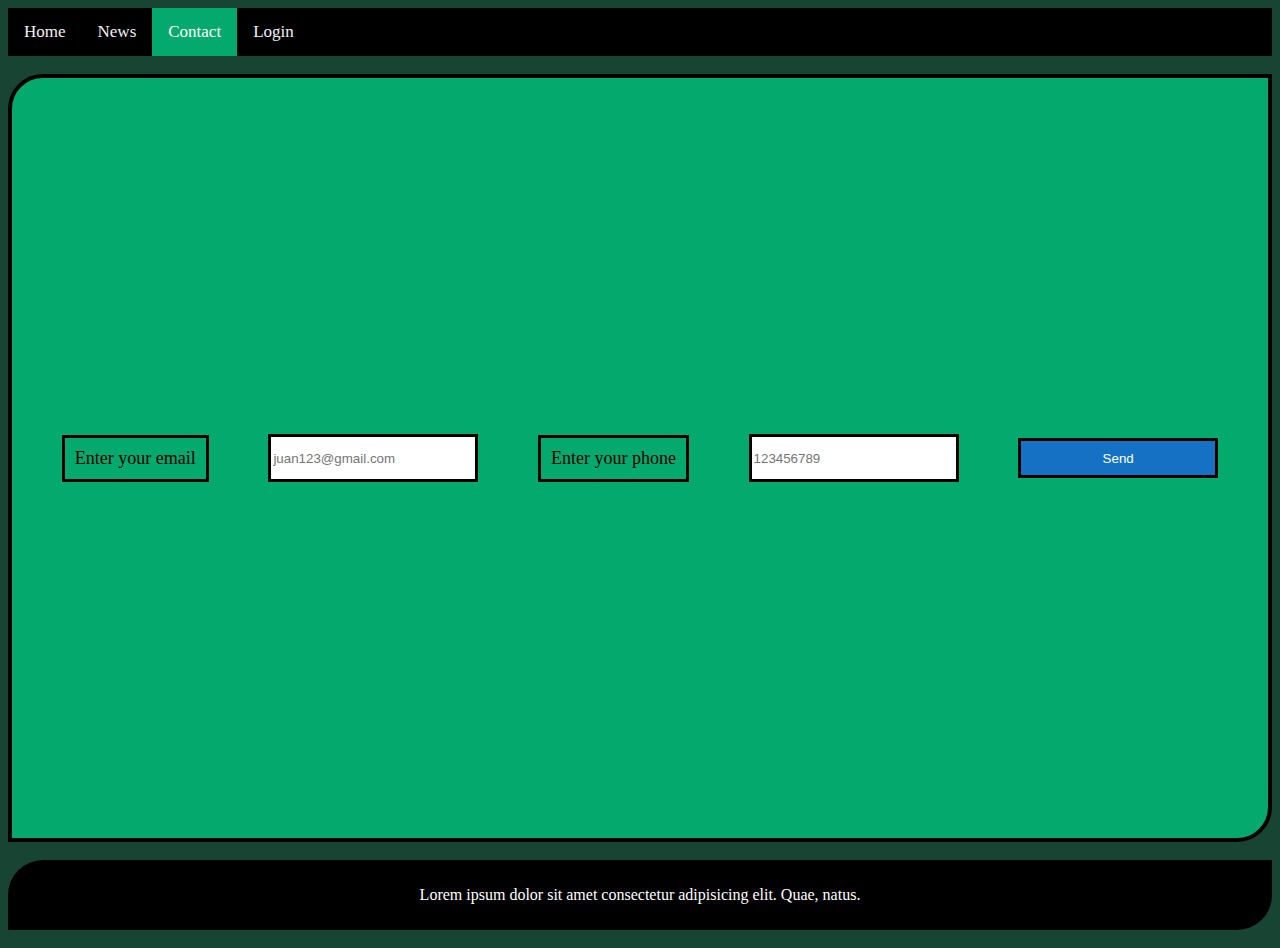
<file: HTML/contact.html>
<!DOCTYPE html>
<html lang="en">
<head>
    <meta charset="UTF-8">
    <link rel="stylesheet" href="..\CSS\styles_contact.css">
    <link rel="stylesheet" href="..\CSS\styles_index.css">
    <link rel="stylesheet" href="https://cdnjs.cloudflare.com/ajax/libs/font-awesome/4.7.0/css/font-awesome.min.css">
    <meta name="viewport" content="width=device-width, initial-scale=1.0">
    <title>Contact</title>
</head>
<body>
    
    <div class="topnav" id="myTopnav">
        <a href="../HTML/index.html" >Home</a>
        <a href="../HTML/news.html">News</a>
        <a href="#" class="active">Contact</a>
        <a href="../HTML/login.html">Login</a>
        <a href="javascript:void(0);" class="icon" onclick="myFunction()">
            <i class="fa fa-bars"></i>
        </a>
    </div>

    <br>

    <div class="contact_input_contact">
        <p class="text_contact_contact">Enter your email</p>
        <input type="email" placeholder="juan123@gmail.com" class="input_text_contact" id="email">
        <p class="text_contact_contact">Enter your phone</p>
        <input type="tel" placeholder="123456789" class="input_text_contact" id="phone">
        <button class="btn_send_contact" onclick="contact_send()">Send</button>
    </div>
    <br>
    <footer>
        <p class="footer_text">Lorem ipsum dolor sit amet consectetur adipisicing elit. Quae, natus.</p>
    </footer>
    <br>
    <script src="..\JS\index.js"></script>
    
    <script src="..\JS\index.js"></script>

</body>
</html>
</file>
